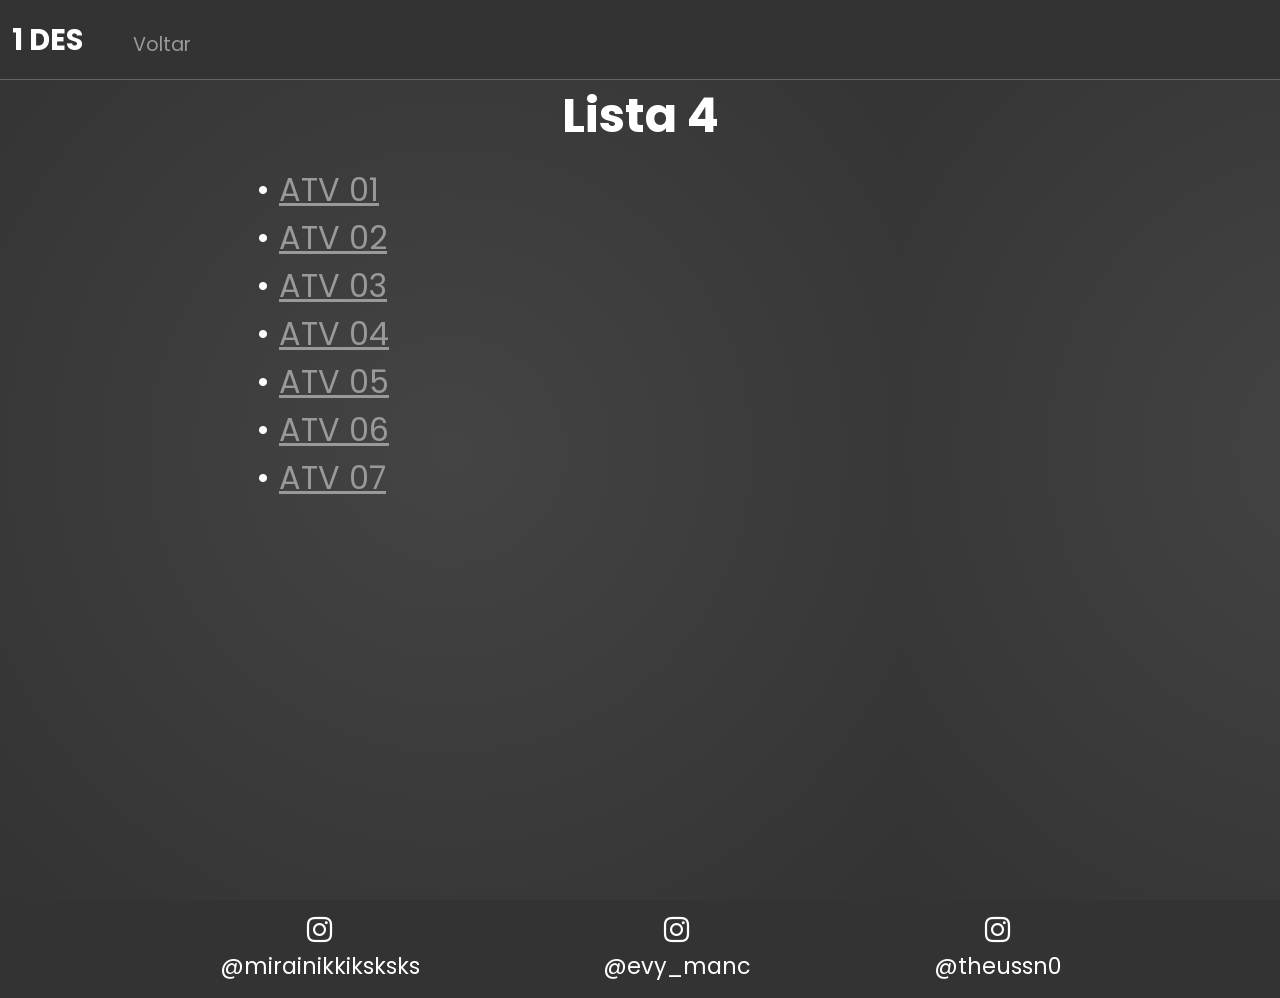
<file: lista4.html>
<!DOCTYPE html>
<html lang="pt-br">
<head>
    <meta charset="UTF-8">
    <meta http-equiv="X-UA-Compatible" content="IE=edge">
    <meta name="viewport" content="width=device-width, initial-scale=1.0">
    <meta name="description" content="Conheça a sala do primeiro ano de desenvolvimento de sistemas da Etec de Peruíbe">
    <meta name="author" content="Anthony, Everton e Matheus Serra">
    <meta name="keywords" content="Desenvolvimento de sistemas, Etec, Programação, Curso técnico">
    <title>Sala 1DS | Anthony, Everton e Matheus</title>
    <link rel="shortcut icon" href="src/img/CAPA.jpg" type="image/x-icon">
    <link rel="stylesheet" href="style.css">
    <link rel="stylesheet" href="media.css">
    <link rel="stylesheet" href="https://cdnjs.cloudflare.com/ajax/libs/font-awesome/4.7.0/css/font-awesome.min.css">
</head>
<body>
    <header>
        <div class="logo"><strong>1 DES</strong></div>
        <nav>
            <a href="index.html#tpa">Voltar</a>
        </nav>
    </header>
    <main>
    <section class="section">
            <div class="container">
            <h1>Lista 4</h1>
        </div>
        <div style="padding: 0 20vw;">
            • <a href="Lista 4/atv-01.html">ATV 01</a><br>
            • <a href="Lista 4/atv-02.html">ATV 02</a><br>
            • <a href="Lista 4/atv-03.html">ATV 03</a><br>
            • <a href="Lista 4/atv-04.html">ATV 04</a><br>
            • <a href="Lista 4/atv-05.html">ATV 05</a><br>
            • <a href="Lista 4/atv-06.html">ATV 06</a><br>
            • <a href="Lista 4/atv-07.html">ATV 07</a><br>
        </div>
    </section>
</main>
<footer>
    <a target="_blank" href="https://www.instagram.com/mirainikkiksksksk/"><i class="fa fa-instagram" style="font-size: 22pt;"></i><br>@mirainikkiksksks</a>
      <a target="_blank" href="https://www.instagram.com/evy_manc/"><i class="fa fa-instagram" style="font-size: 22pt;"></i><br>@evy_manc</a>
      <a target="_blank" href="https://www.instagram.com/theussn0/"><i class="fa fa-instagram" style="font-size: 22pt;"></i><br>@theussn0</a>
</footer>
</body>
</html>
</file>
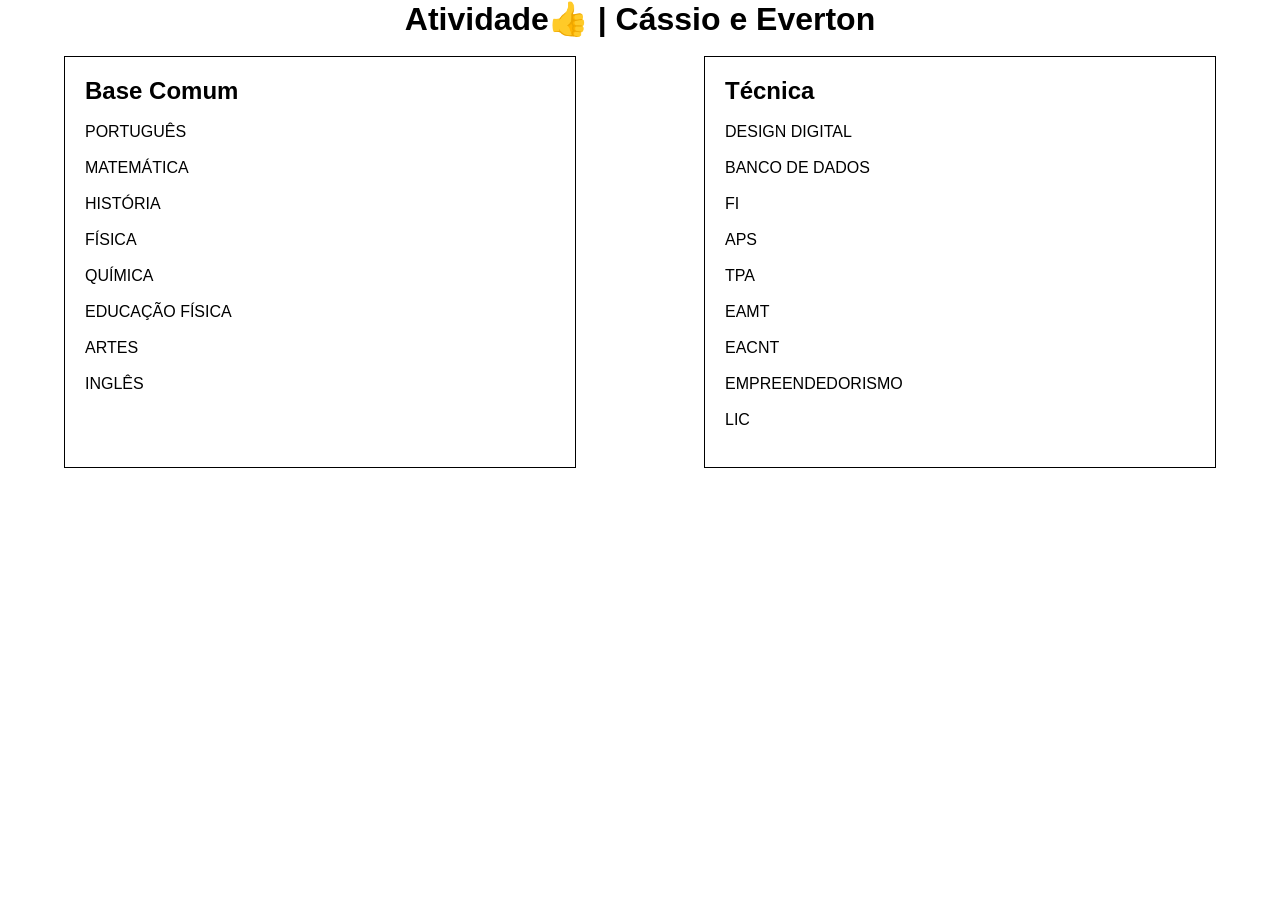
<file: ATV01/array.html>
<!DOCTYPE html>
<html lang="en">
<head>
    <meta charset="UTF-8">
    <meta http-equiv="X-UA-Compatible" content="IE=edge">
    <meta name="viewport" content="width=device-width, initial-scale=1.0">
    <title>Atividade👍</title>
    <link rel="stylesheet" href="style.css">
</head>
<body>
    <h1>Atividade👍 | Cássio e Everton</h1><br>
    <div class="container">
        <div class="comum"><h2>Base Comum</h2><br></div>
        <div class="tecnica"><h2>Técnica</h2><br></div>
    </div>
    <script src="app.js"></script>
</body>
</html>
</file>
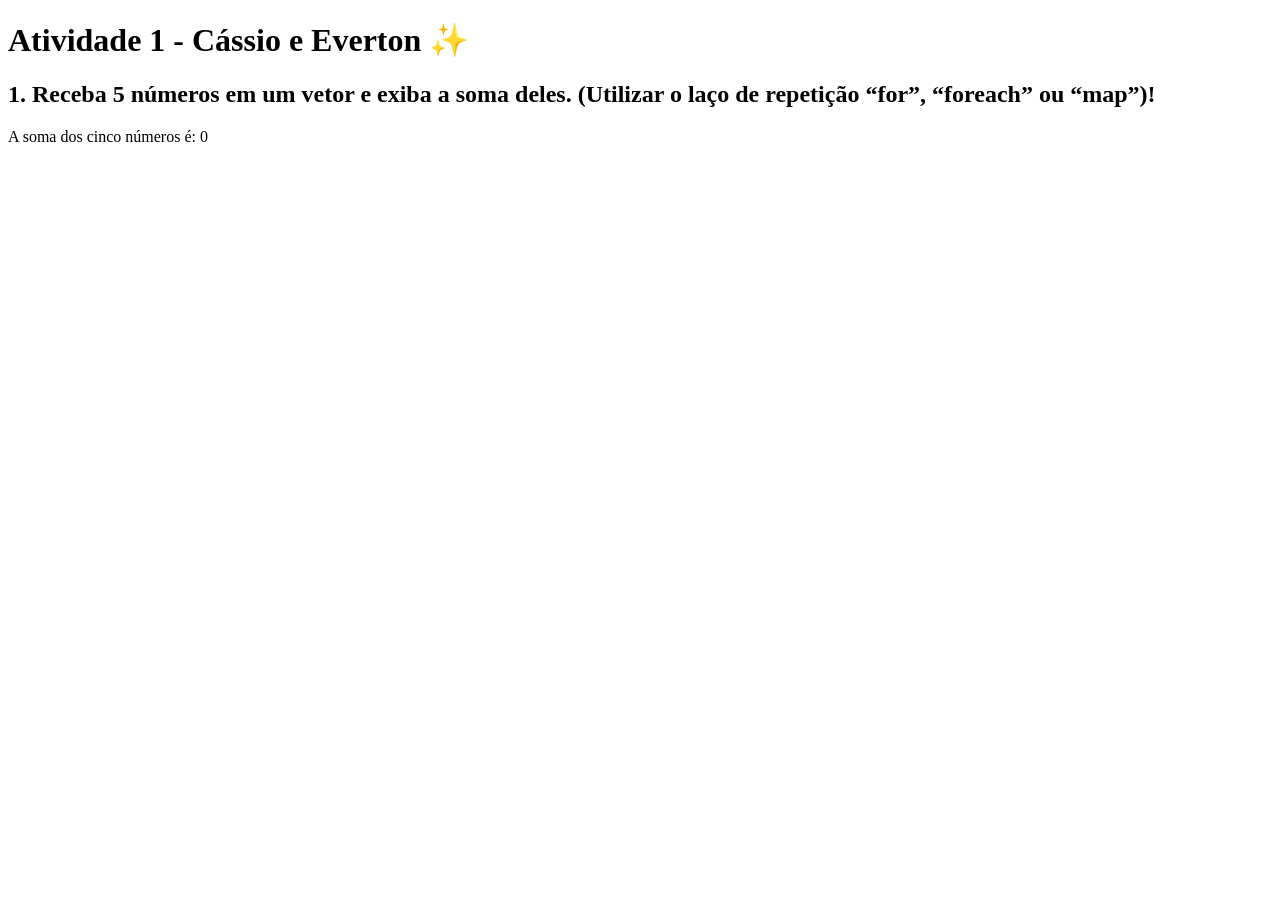
<file: Lista 1 - Arrays/atv01.html>
<!DOCTYPE html>
<html lang="pt-br">
<head>
    <meta charset="UTF-8">
    <meta http-equiv="X-UA-Compatible" content="IE=edge">
    <meta name="viewport" content="width=device-width, initial-scale=1.0">
    <title>Atividade 1 - Cássio e Everton ✨</title>
</head>
<body>
    <h1>Atividade 1 - Cássio e Everton ✨</h1>
    <h2>1.	Receba 5 números em um vetor e exiba a soma deles. (Utilizar o laço de repetição “for”, “foreach” ou “map”)!</h2>
    <script>
        const N1 = Number(prompt("Digite um número"));
        const N2 = Number(prompt("Digite um número"));
        const N3 = Number(prompt("Digite um número"));
        const N4 = Number(prompt("Digite um número"));
        const N5 = Number(prompt("Digite um número"));
        const VETOR = [N1, N2, N3, N4, N5];

        let soma = 0;
        VETOR.forEach( (le) => {
            soma += le;
        } )

        document.write("A soma dos cinco números é: " + soma)
    </script>
</body>
</html>
</file>
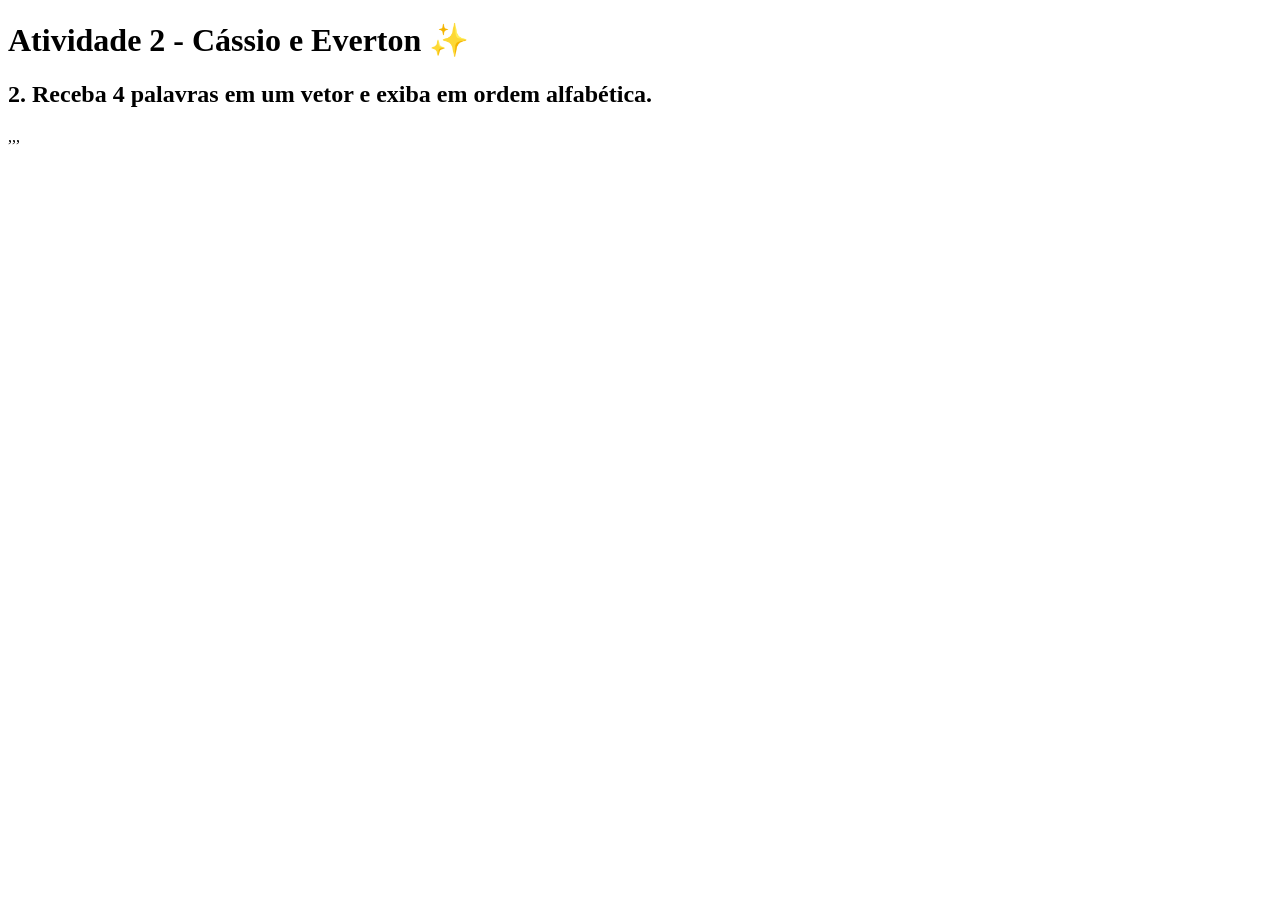
<file: Lista 1 - Arrays/atv02.html>
<!DOCTYPE html>
<html lang="pt-br">
<head>
    <meta charset="UTF-8">
    <meta http-equiv="X-UA-Compatible" content="IE=edge">
    <meta name="viewport" content="width=device-width, initial-scale=1.0">
    <title>Atividade 2 - Cássio e Everton ✨</title>
</head>
<body>
    <h1>Atividade 2 - Cássio e Everton ✨</h1>
    <h2>2.	Receba 4 palavras em um vetor e exiba em ordem alfabética.</h2>
    <script>
        let VETOR = [
            prompt("Digite uma palavra"),
            prompt("Digite uma palavra"),
            prompt("Digite uma palavra"),
            prompt("Digite uma palavra")
        ]

        VETOR = VETOR.sort();
        document.write(VETOR)
    </script>
</body>
</html>
</file>
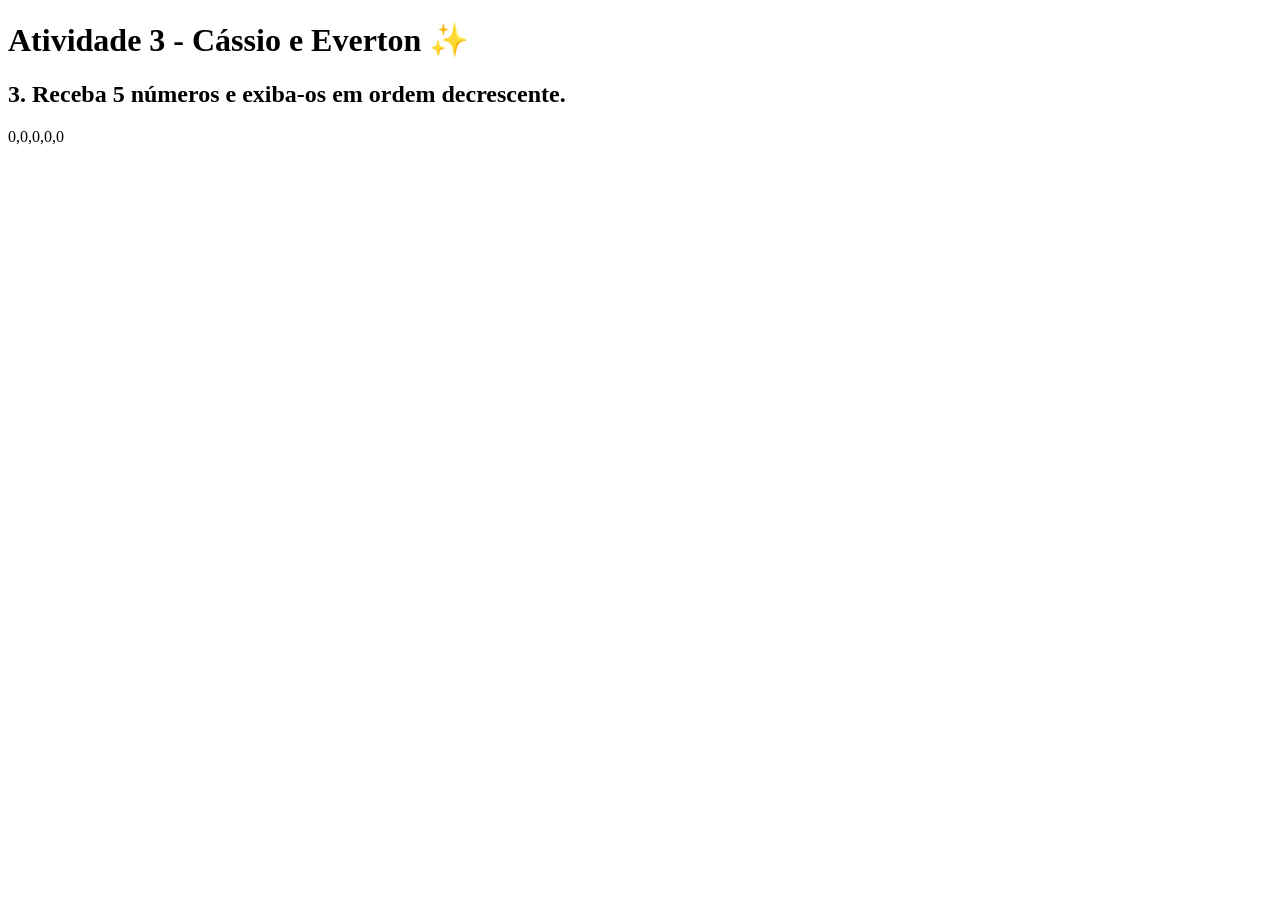
<file: Lista 1 - Arrays/atv03.html>
<!DOCTYPE html>
<html lang="pt-br">
<head>
    <meta charset="UTF-8">
    <meta http-equiv="X-UA-Compatible" content="IE=edge">
    <meta name="viewport" content="width=device-width, initial-scale=1.0">
    <title>Atividade 3 - Cássio e Everton ✨</title>
</head>
<body>
    <h1>Atividade 3 - Cássio e Everton ✨</h1>
    <h2>3.	Receba 5 números e exiba-os em ordem decrescente.</h2>
    <script>
        let VETOR = [
            Number(prompt("Digite um número")),
            Number(prompt("Digite um número")),
            Number(prompt("Digite um número")),
            Number(prompt("Digite um número")),
            Number(prompt("Digite um número"))
        ]
        VETOR = VETOR.sort();
        VETOR = VETOR.sort(()=>{ return -1 });

        document.write(VETOR)
    </script>
</body>
</html>
</file>
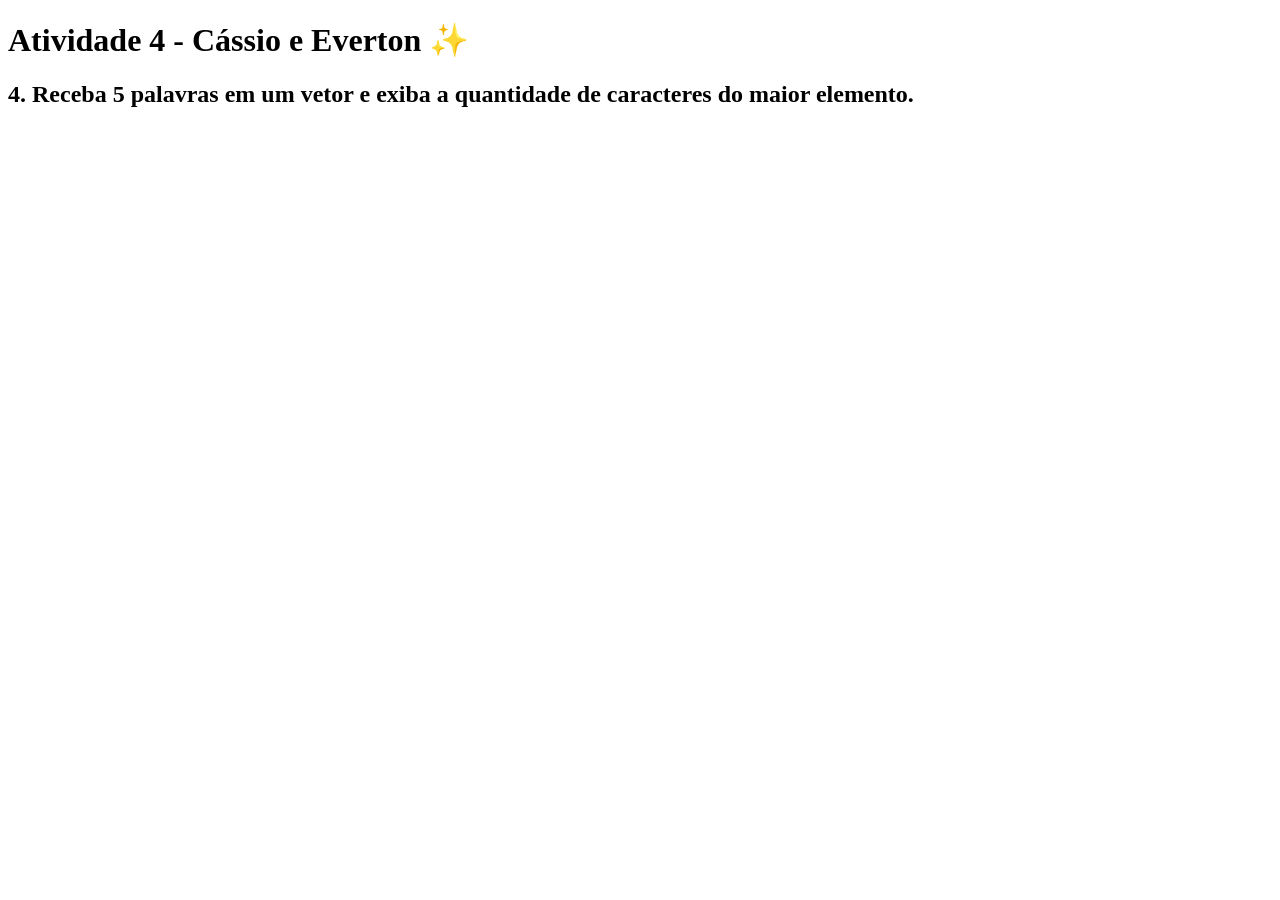
<file: Lista 1 - Arrays/atv04.html>
<!DOCTYPE html>
<html lang="pt-br">
<head>
    <meta charset="UTF-8">
    <meta http-equiv="X-UA-Compatible" content="IE=edge">
    <meta name="viewport" content="width=device-width, initial-scale=1.0">
    <title>Atividade 4 - Cássio e Everton ✨</title>
</head>
<body>
    <h1>Atividade 4 - Cássio e Everton ✨</h1>
    <h2>4.	Receba 5 palavras em um vetor e exiba a quantidade de caracteres do maior elemento.</h2>
    <script>
        let VETOR = [
            prompt("Digite uma palavra"),
            prompt("Digite uma palavra"),
            prompt("Digite uma palavra"),
            prompt("Digite uma palavra"),
            prompt("Digite uma palavra")
        ]
        let maior = VETOR[0];
        VETOR.forEach(el=>{
            if (el.length > maior.length){
                maior = el;
            }
        })
        document.write(`A maior palavra é ${maior}, com ${maior.length} caracteres`)
    </script>
<body>
    
</body>
</html>
</file>
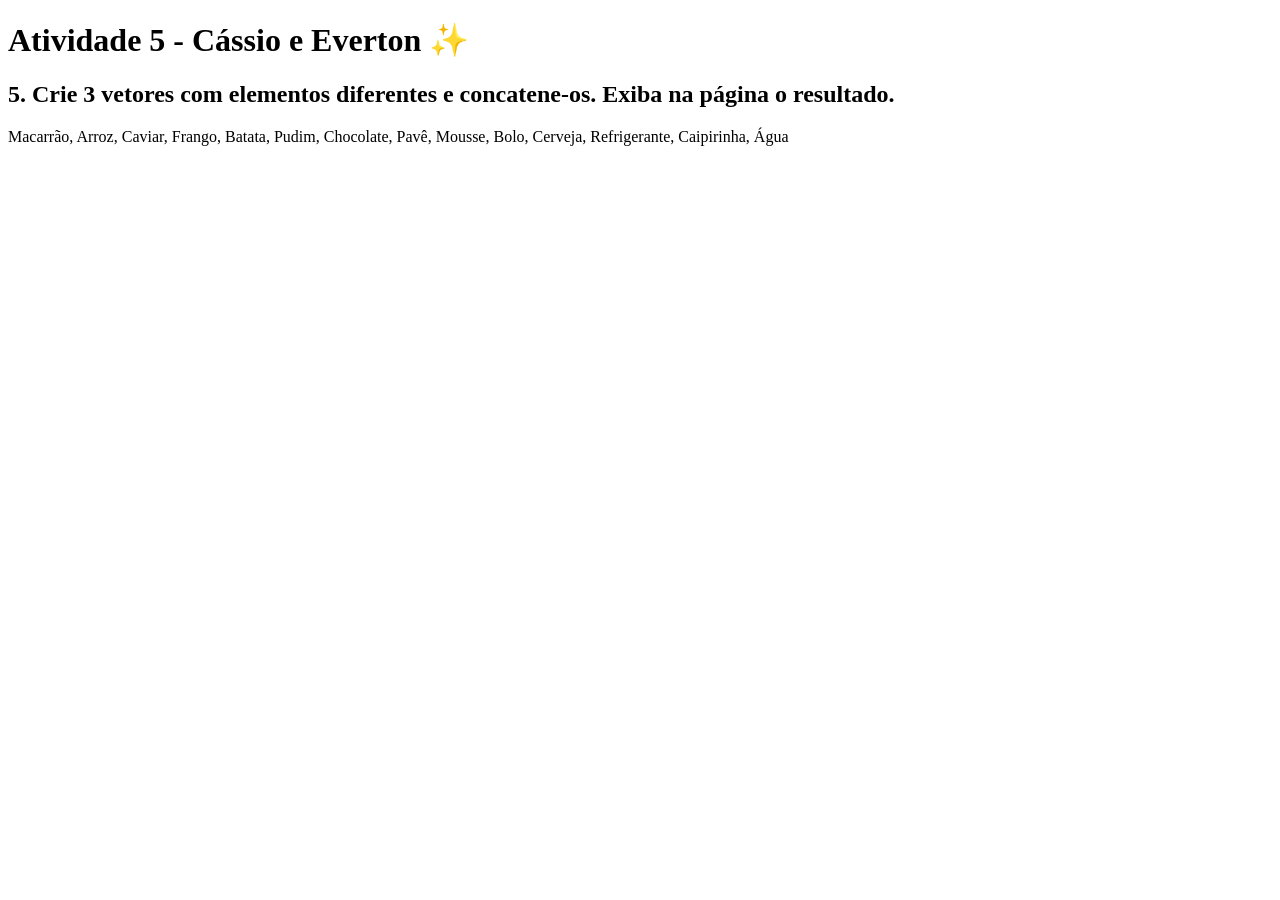
<file: Lista 1 - Arrays/atv05.html>
<!DOCTYPE html>
<html lang="pt-br">
<head>
    <meta charset="UTF-8">
    <meta http-equiv="X-UA-Compatible" content="IE=edge">
    <meta name="viewport" content="width=device-width, initial-scale=1.0">
    <title>Atividade 5 - Cássio e Everton ✨</title>
</head>
<body>
    <h1>Atividade 5 - Cássio e Everton ✨</h1>
    <h2>5.	Crie 3 vetores com elementos diferentes e concatene-os. Exiba na página o resultado.</h2>
    <script>
        const VETOR1 = ["Macarrão", " Arroz", " Caviar", " Frango", " Batata"];
        const VETOR2 = [" Pudim", " Chocolate", " Pavê", " Mousse", " Bolo"];
        const VETOR3 = [" Cerveja", " Refrigerante", " Caipirinha", " Água"];

        const VETORlegal = [...VETOR1, ...VETOR2, ...VETOR3]
        document.write(VETORlegal)
    </script>
</body>
</html>
</file>
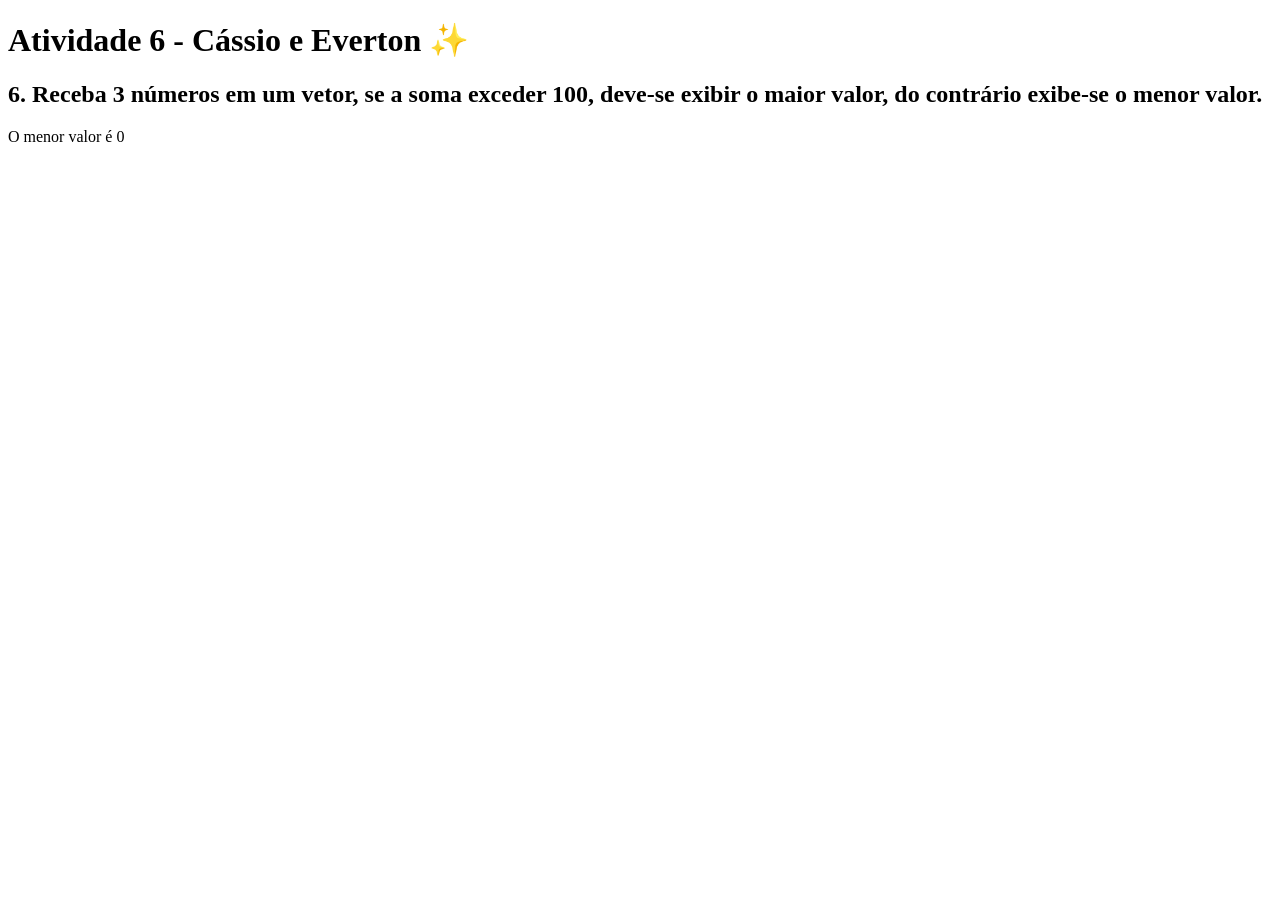
<file: Lista 1 - Arrays/atv06.html>
<!DOCTYPE html>
<html lang="pt-br">
<head>
    <meta charset="UTF-8">
    <meta http-equiv="X-UA-Compatible" content="IE=edge">
    <meta name="viewport" content="width=device-width, initial-scale=1.0">
    <title>Atividade 6 - Cássio e Everton ✨</title>
</head>
<body>
    <h1>Atividade 6 - Cássio e Everton ✨</h1>
    <h2>6.	Receba 3 números em um vetor, se a soma exceder 100, deve-se exibir o maior valor, do contrário exibe-se o menor valor.</h2>
    <script>
        const VETOR = [
            Number(prompt("Digite um número")),
            Number(prompt("Digite um número")),
            Number(prompt("Digite um número"))
        ]
        let soma = 0;
        VETOR.forEach( (el) => {
            soma += el;
        } )
        if (soma > 100){
            let maior = VETOR[0];
            VETOR.forEach(el=>{
                if (el > maior){
                    maior = el;
                }
            })
            document.write(`O maior valor é ${maior}`);
        }else{
            let menor = VETOR[0];
            VETOR.forEach(el=>{
                if (el < menor){
                    menor = el;
                }
            })
            document.write(`O menor valor é ${menor}`);
            
        }
    </script>
</body>
</html>
</file>
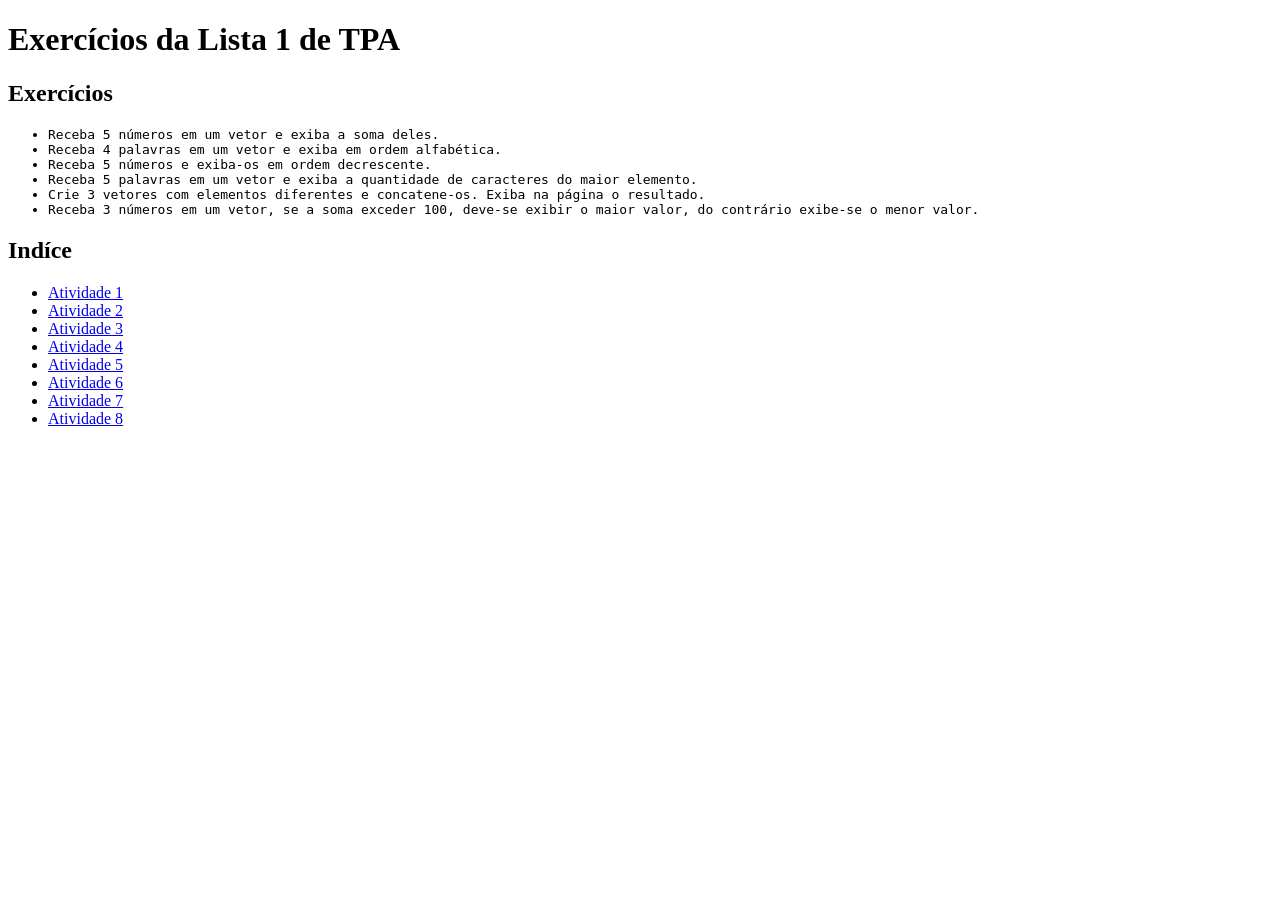
<file: Lista 1 - Arrays/List1.html>
<!DOCTYPE html>
<html lang="pt-br">
<head>
    <meta charset="UTF-8">
    <meta http-equiv="X-UA-Compatible" content="IE=edge">
    <meta name="viewport" content="width=device-width, initial-scale=1.0">
    <title>Exercícios da Lista 1 de TPA</title>
</head>
<body>
    <h1>Exercícios da Lista 1 de TPA</h1>
    <h2>Exercícios</h2>
    <code>
        <ul>
            <li>Receba 5 números em um vetor e exiba a soma deles. </li>
            <li>Receba 4 palavras em um vetor e exiba em ordem alfabética. </li>
            <li>Receba 5 números e exiba-os em ordem decrescente. </li>
            <li>Receba 5 palavras em um vetor e exiba a quantidade de caracteres do maior elemento. </li>
            <li>Crie 3 vetores com elementos diferentes e concatene-os. Exiba na página o resultado. </li>
            <li>Receba 3 números em um vetor, se a soma exceder 100, deve-se exibir o maior valor, do contrário exibe-se o menor valor.</li>
        </ul>
    </code>
    <h2>Indíce</h2>
    <nav>
        <ul>
        <li><a href="atv01.html">Atividade 1</a></li>
        <li><a href="atv02.html">Atividade 2</a></li>
        <li><a href="atv03.html">Atividade 3</a></li>
        <li><a href="atv04.html">Atividade 4</a></li>
        <li><a href="atv05.html">Atividade 5</a></li>
        <li><a href="atv06.html">Atividade 6</a></li>
        <li><a href="atv07.html">Atividade 7</a></li>
        <li><a href="atv08.html">Atividade 8</a></li>
    </ul>
    </nav>
</body>
</html>
</file>
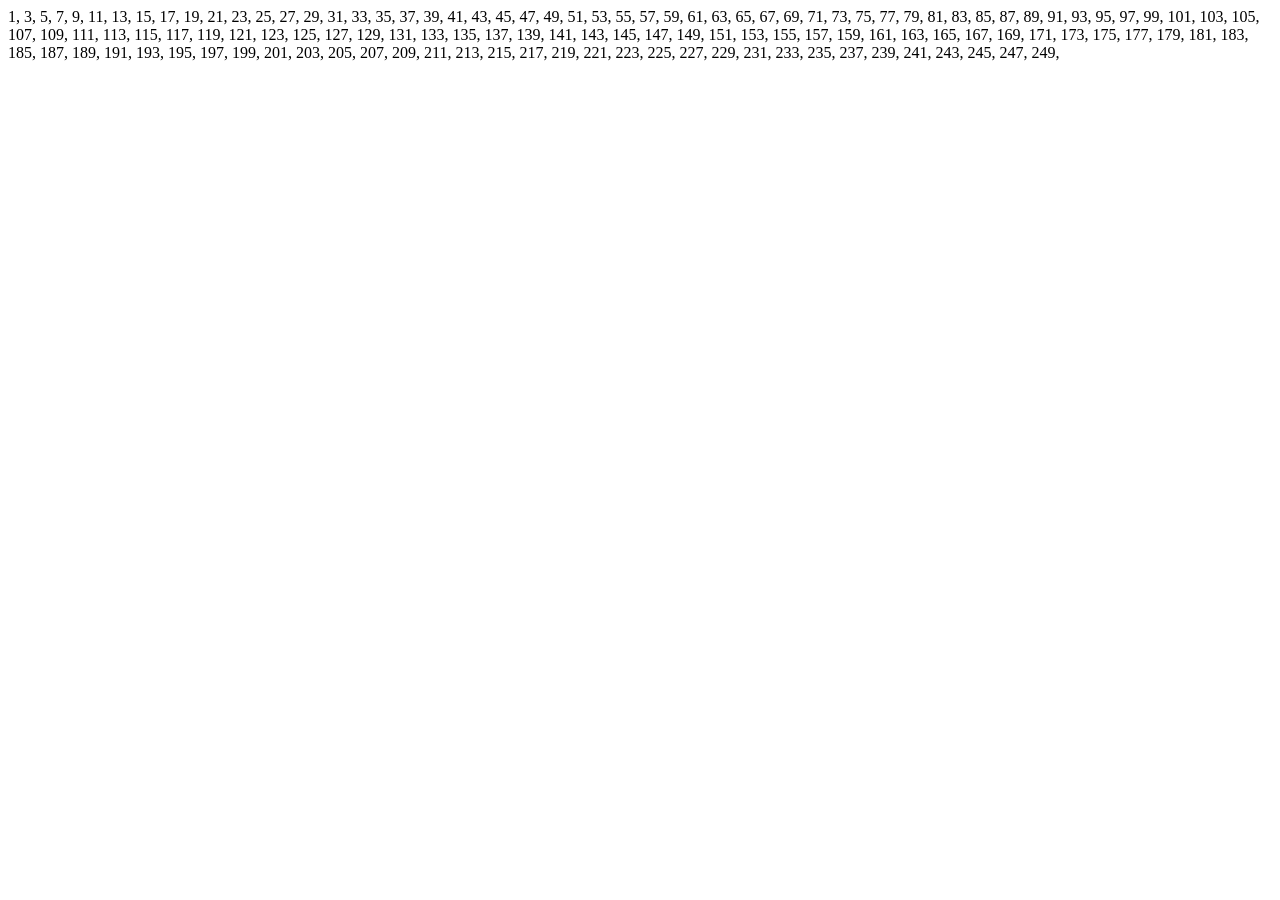
<file: Lista 4/atv-01.html>
<!DOCTYPE html>
<html lang="pt-br">
<head>
    <meta charset="UTF-8">
    <meta http-equiv="X-UA-Compatible" content="IE=edge">
    <meta name="viewport" content="width=device-width, initial-scale=1.0">
    <title>Atividade 1 - Cassio e Everton</title>
</head>
<body>
    <script>
        for (let i = 1; i < 250; i+=2){document.write(i+ ", ")}
    </script>
</body>
</html>
</file>
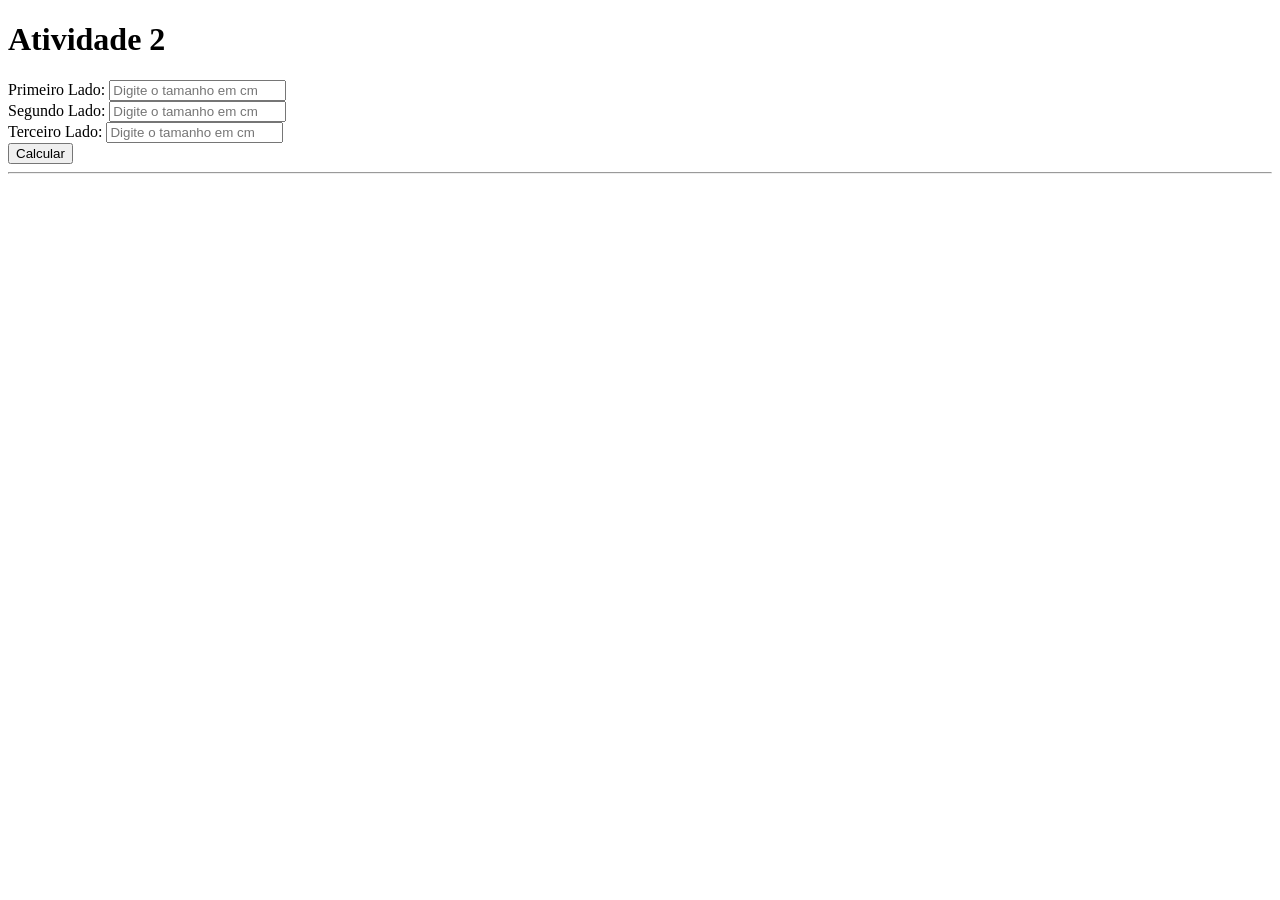
<file: Lista 4/atv-02.html>
<!DOCTYPE html>
<html lang="pt-br">
<head>
    <meta charset="UTF-8">
    <meta http-equiv="X-UA-Compatible" content="IE=edge">
    <meta name="viewport" content="width=device-width, initial-scale=1.0">
    <title>Atividade 2 - Cassio e Everton</title>
</head>
<body>
    <h1>Atividade 2</h1>
    <label for="l1">Primeiro Lado: </label>
    <input type="number" id="l1" placeholder="Digite o tamanho em cm"><br>
    <label for="l2">Segundo Lado: </label>
    <input type="number" id="l2" placeholder="Digite o tamanho em cm"><br>
    <label for="l3">Terceiro Lado: </label>
    <input type="number" id="l3" placeholder="Digite o tamanho em cm"><br>
    <button onclick="calc()">Calcular</button>
    <hr>
    <div class="result"></div>
    <script>
        var calc = () => {
            let l1 = Number(document.getElementById('l1').value);
            let l2 = Number(document.getElementById('l2').value);
            let l3 = Number(document.getElementById('l3').value);
            let res = document.querySelector(".result")

            if (l1 + l2 > l3 && l1 + l3 > l2 && l2 + l3 > l1){
                if (l1 == l2 && l2 == l3){
                    res.innerHTML = "Equilátero"
                }else if (l1 == l2 || l2 == l3 || l3 == l1){
                    res.innerHTML = "Isóceles"
                }else{
                    res.innerHTML = "Escaleno"
                }
            }else {
                res.innerHTML = "<div style='color: red'>Triangulo Inválido</div>"
            }
        }
    </script>
</body>
</html>
</file>
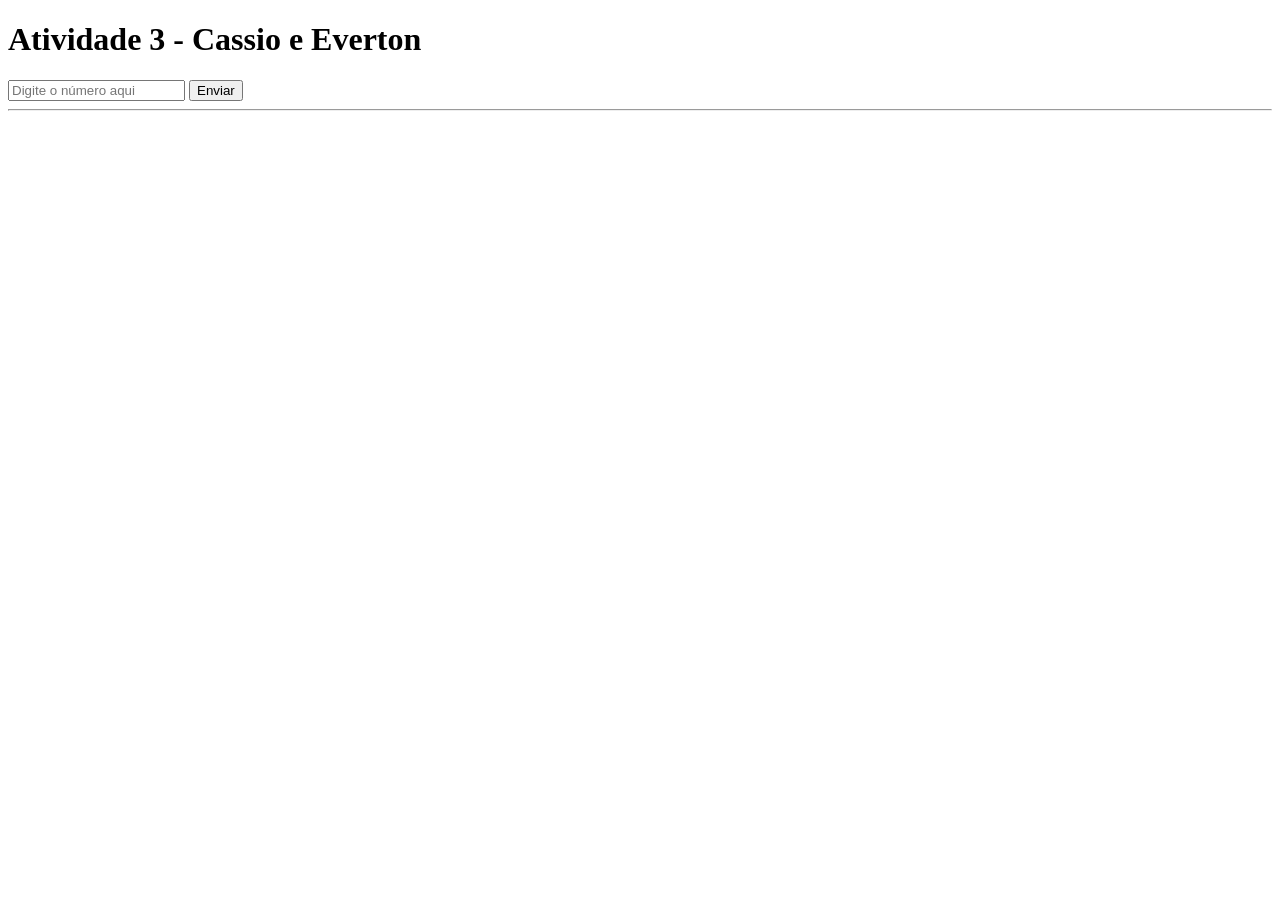
<file: Lista 4/atv-03.html>
<!DOCTYPE html>
<html lang="pt-br">
<head>
    <meta charset="UTF-8">
    <meta http-equiv="X-UA-Compatible" content="IE=edge">
    <meta name="viewport" content="width=device-width, initial-scale=1.0">
    <title></title>
</head>
<body>
    <h1>Atividade 3 - Cassio e Everton</h1>
    <input type="number" id="n1" placeholder="Digite o número aqui">
    <button onclick="calc()">Enviar</button>
    <hr>
    <div class="result"></div>
    <script>
        function calc(){
            let n1 = Number(document.getElementById("n1").value);
            if(n1 >= 0) {
                for(let i = n1-1 ;i >= 1 ; i--){
                                n1 *= i
                }
            }else{
                for(let i = n1+1 ;i <= -1 ; i++){
                                n1 *= i
                }
            }
            
            document.querySelector(".result").innerHTML = n1;

        }
    </script>
</body>
</html>
</file>
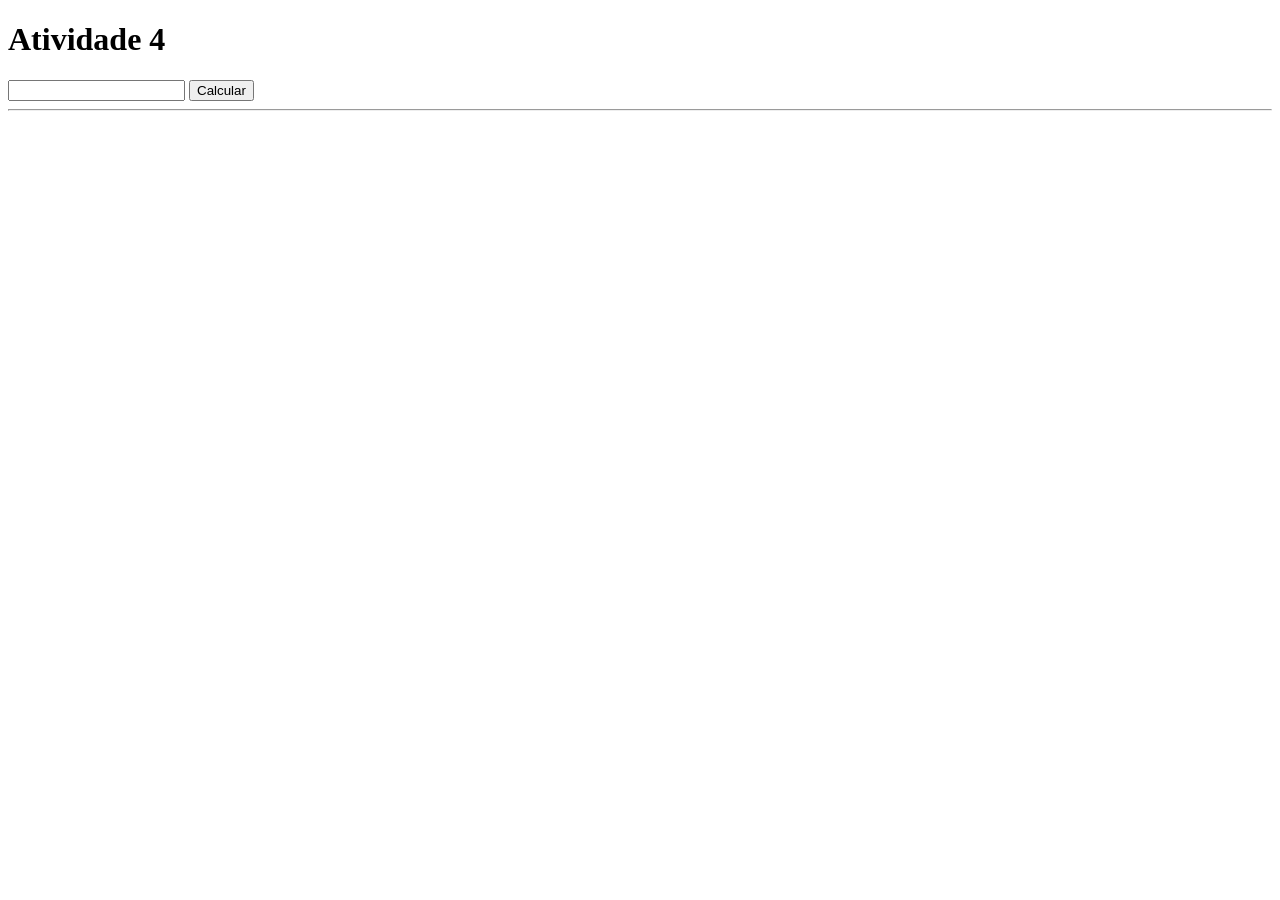
<file: Lista 4/atv-04.html>
<!DOCTYPE html>
<html lang="pt-br">
<head>
    <meta charset="UTF-8">
    <meta http-equiv="X-UA-Compatible" content="IE=edge">
    <meta name="viewport" content="width=device-width, initial-scale=1.0">
    <title>Atividade 4 - Cassio e Everton</title>
</head>
<body>
    <h1>Atividade 4</h1>
    <input type="number" id="n1" min="0">
    <button onclick="calc()">Calcular</button>
    <hr>
    <div class="result"></div>
    <script>
        function calc(){
        var sal = Number(document.getElementById("n1").value)
        if(sal < 2500){
            sal += sal * 0.10
        }else{
            sal += sal * 0.08
        }
        document.querySelector(".result").innerHTML = "R$ " + sal.toFixed(2) }
    </script>
</body>
</html>
</file>
<file: style.css>
@import url("https://fonts.googleapis.com/css2?family=Poppins:ital,wght@0,100;0,200;0,300;0,400;0,500;0,600;0,700;0,800;0,900;1,100;1,200;1,300;1,400;1,500;1,600;1,700;1,800;1,900&display=swap");
* {
  padding: 0;
  margin: 0;
  box-sizing: border-box;
  font-family: "Poppins", sans-serif;
}
:root {
  scroll-behavior: smooth;
  overflow-x: hidden;
  font-size: 24pt;
}

::-webkit-scrollbar {
  width: 10px;
  background-color: #333;
}

::-webkit-scrollbar-thumb {
  border-radius: 4px;
  background: #222;
}

::-webkit-scrollbar-thumb:hover {
  background: #111;
}
body {
  background: radial-gradient(#444, #333);
  background-attachment: fixed;
  background-size: 100vh;
  overflow-x: hidden;
}
header {
  background-color: #333;
  color: #fff;
  padding: 12px;
  position: fixed;
  width: 100vw;
  height: 80px;
  display: flex;
  align-items: center;
  z-index: 2;
  border-bottom: 1px solid rgb(100, 100, 100);
}
.logo {
  font-size: 22pt;
  user-select: none;
  text-wrap: nowrap;
}
main {
  /* background-color: #444; */
  color: white;
  min-height: 100vh;
}
.titulo {
  text-align: center;
  font-size: 44pt;
}
nav {
  margin-left: 40px;
  user-select: none;
  text-wrap: nowrap;
  overflow-x: auto;
}
nav::-webkit-scrollbar{
  height: 1px;
}
nav a {
  color: #999;
  margin-left: 10px;
  text-decoration: none;
  transition: 300ms;
  user-select: none;
  -webkit-user-drag: none;
  font-size: .6rem;
}
nav a:hover {
  color: white;
  font-size: .8rem;
}
section {
  padding: 80px 0px;
  min-height: 84vh;
}
.section a{
  color: #999;
}
.section a:hover{
  color: white;
}
.container {
  display: flex;
  align-items: center;
  justify-content: space-around;
  width: 80%;
  margin: auto;
}
.container div {
  width: 45%;
  font-size: 1rem;
  display: flex;
  flex-direction: column;
  justify-content: center;
}
.container a{
  margin: auto;
}
.container div button {
  min-width: 150px;
  margin: 10px auto;
  height: 40px;
  background-color: #11111100;
  border-radius: 99px;
  color: white;
  border: solid white 1px;
  cursor: pointer;
  transition: 250ms;
}
.container div button:hover {
  background-color: #11111155;
}
.container img {
  border-radius: 100%;
  max-width: 45%;
  -webkit-user-drag: none;
}
.nomes {
  margin-top: 15px;
  font-size: .4rem !important;
}
.carr {
  border-radius: 100%;
  max-width: 500px;
  min-width: 500px;
  height: 500px;
  overflow: hidden;
  background-color: black;
  position: relative;
}
@keyframes pass-img {
  0% {
    left: 0px;
  }
  5% {
    left: -500px;
  }
  28.33% {
    left: -500px;
  }
  33.33% {
    left: -1000px;
  }
  61.66% {
    left: -1000px;
  }
  66.66%{
    left: -1500px;
  }
}
.carr div {
  border-radius: 0px;
  min-width: 1000px;
  min-height: 500px;
  position: absolute;
  justify-content: start;
  animation: pass-img 16s ease-in-out;
  animation-iteration-count: infinite;
  display: flex;
  flex-direction: row;
}
.carr div img {
  min-width: 500px;
  height: 500px;
  object-fit: cover;
  border-radius: 0px;
  -webkit-user-drag: none;
  transition: 800ms;
  cursor: pointer;
}
/* .carr div img:hover {
  transform: scale(1.1,1.1)
} */
footer {
  min-height: 40px;
  background-color: #333;
  display: flex;
  justify-content: space-around;
  color: #fff;
  padding: 12px 10%;
}

footer a {
  text-align: center;
  font-size: .7em;
  color: white;
  text-decoration: none;
  padding: 3px;
  border-radius: 3px;
  transition: 100ms;
}
footer a:hover{
  text-decoration: underline;
  background-color: #0002;
}
h1 {
  margin-bottom: 14px;
}
.section .nav-buttons{
  margin-top: 28px;
  display: flex;
  flex-direction: column;
  /* background-color: red; */
  width: 100%;
  justify-content: center;
  align-items: left;
  gap: 3%; 
  position: relative;
  flex-wrap: wrap;
}
.nav-buttons::before{
  content: "Atividades:";
  position: absolute;
  top: -20px;
  left: 0px;
  font-size: .6em;
  color: #ddd;
}
.section .nav-buttons a{
  margin: 0 4px;
  text-align: center;
  /* background-color: blue; */
  width: 30%;
}
.section .nav-buttons a button{
  margin: 0;
  /* background-color: green; */
  max-width: 100%;
}
article{
  width: 80%;
  margin: auto;
  text-align: justify;
  font-size: .8em;
}
</file>
<file: media.css>
@media screen and (max-width: 900px){
    .cnt{
        flex-direction: column;
    }
    .cnt-rev{
        flex-direction: column-reverse;
    }
    section{
        padding: 80px 0px;
        min-height: 0px;
    }
    .container{
        width: 100%;
    }
    .container div{
        width: 80%;
    }
    .container img{
        width: 100%;
        height: 100%;
        border-radius: 12px !important;
        width: 80vw;
    }
    
    .carr{
        min-width: none;
        border-radius: 50px;
        /* width: 50%; */
        object-fit: cover;
        width: 80vw;
    }
    .carr div{
        animation-duration: 8s;
        width: 80vw;
    }
    ::-webkit-scrollbar {
        width: 5px;
    }
    footer{
        display: flex;
        flex-direction: column;
        gap: 40px;
    }
}
</file>
<file: ATV01/style.css>
*{
    margin: 0;
    padding: 0;
    box-sizing: border-box;
    font-family: Arial, Helvetica, sans-serif;
}
body{
    text-align: center;
}
.container{
    justify-content: space-around;
    text-align: center;
    display: flex;
}
.container>div{
    border: 1px solid black;
    width: 40%;
    text-align: left;
    min-height: 40vh;
    padding: 20px;
}
</file>
